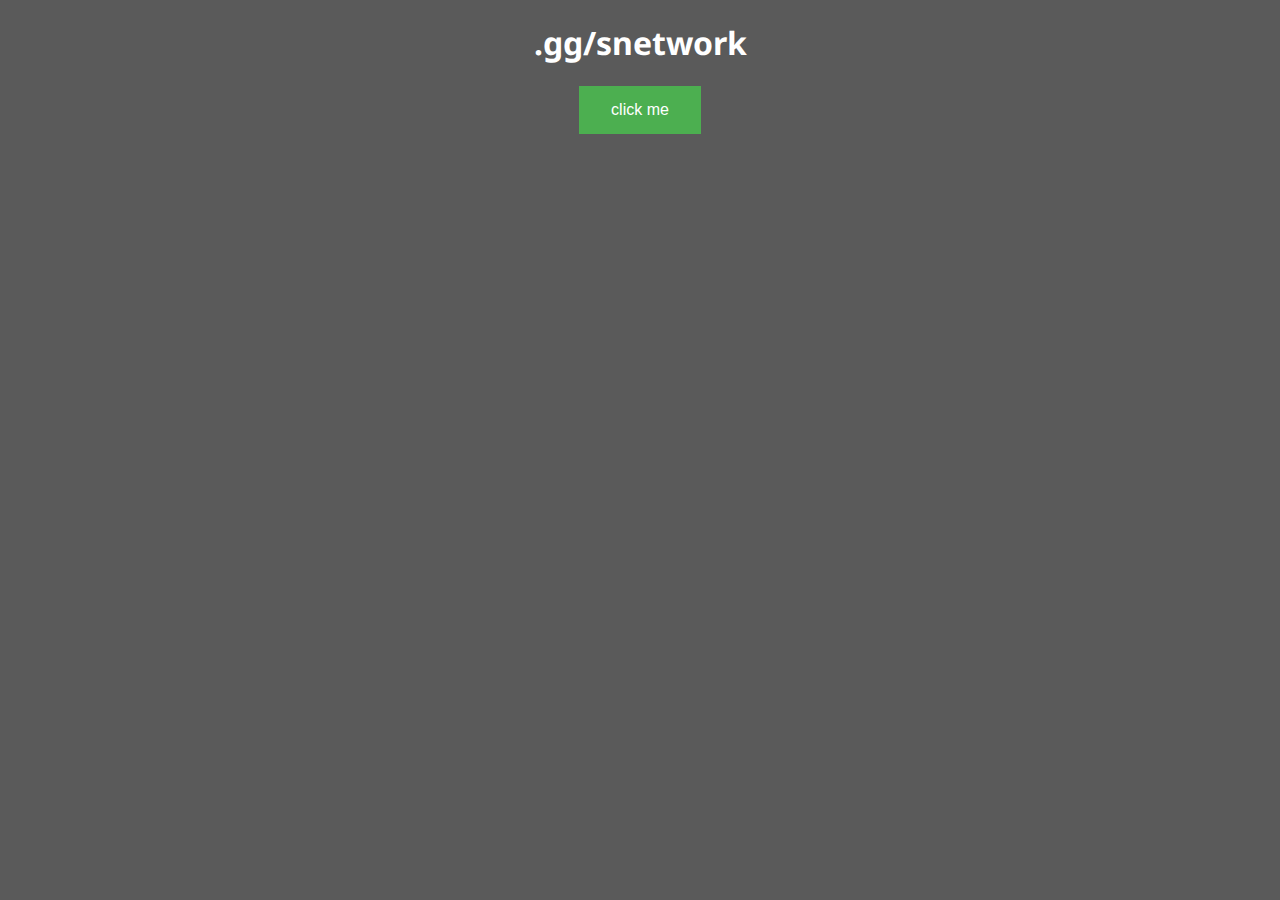
<file: index.html>
<!DOCTYPE html>
<html>
  <head>
  <title> sn.dev </title>
  <link rel="stylesheet" href="./style.css">
   <link rel="preconnect" href="https://fonts.googleapis.com">
<link rel="preconnect" href="https://fonts.gstatic.com" crossorigin>
<link href="https://fonts.googleapis.com/css2?family=Noto+Sans&display=swap" rel="stylesheet">
  </head>
 <body>
 <center>
   <h1 id="splashtext">hi</h1>
   <button class="button" onclick="aftersplash()">click me</button>
   <script src="./main.js"></script>
</body>
</html>
</file>
<file: style.css>
body {
background-color: #5a5a5a;
color: white;
font-family: 'Noto Sans', sans-serif;
}

p {
font-size: 15px;
}

.button {
  background-color: #4CAF50; /* Green */
  border: none;
  color: white;
  padding: 15px 32px;
  text-align: center;
  text-decoration: none;
  display: inline-block;
  font-size: 16px;
}
</file>
